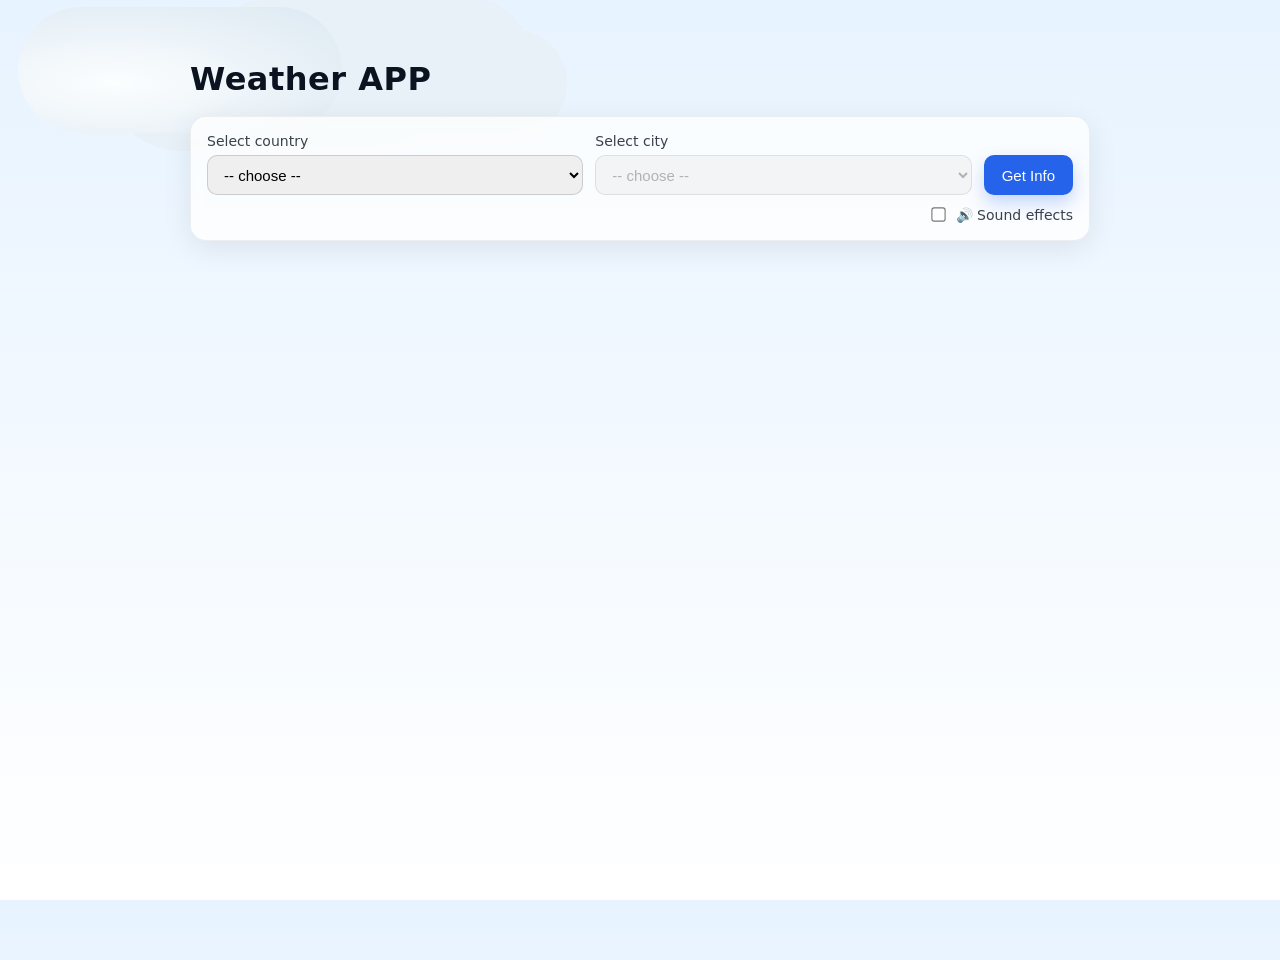
<file: index.html>
<!DOCTYPE html>
<html lang="en">
<head>
  <meta charset="UTF-8" />
  <meta name="viewport" content="width=device-width, initial-scale=1.0"/>
  <title>Weather APP</title>
  <link rel="stylesheet" href="style.css"/>
</head>
<body class="theme-initial">
  <!-- Animated sky layer -->
  <div id="sky">
    <div class="sun"></div>
    <div class="moon"></div>
    <div class="stars"></div>
    <div class="cloud cloud-1"></div>
    <div class="cloud cloud-2"></div>
    <div class="rain"></div>
    <div class="wind"></div>
    <div class="snow"></div>
  </div>

  <main class="app">
    <h1>Weather APP</h1>

    <form id="weatherForm" class="panel">
      <div class="controls">
        <label>
          <span>Select country</span>
          <select id="countrySelect" required>
            <option value="">-- choose --</option>
          </select>
        </label>

        <label>
          <span>Select city</span>
          <select id="citySelect" required disabled>
            <option value="">-- choose --</option>
          </select>
        </label>

        <button type="submit" class="btn">Get Info</button>
      </div>
    <div class="fx-row">
      <label class="sound-toggle">
        <input type="checkbox" id="soundToggle" />
        <span>🔊 Sound effects</span>
      </label>
    </div>

    </form>

    <section id="result" class="result hidden">
      <div class="info">
        <img id="wxIcon" alt="" />
        <div>
          <h2 id="wxTitle"></h2>
          <p id="wxMeta"></p>
        </div>
      </div>
    </section>
  </main>

  <script src="script.js"></script>
</body>
</html>
</file>
<file: style.css>
/* Base layout */
* { box-sizing: border-box; }
html, body { height: 100%; }
body {
  margin: 0;
  font-family: ui-sans-serif, system-ui, -apple-system, Segoe UI, Roboto, Arial, sans-serif;
  color: #0b1220;
  transition: background 0.8s ease, color 0.5s ease;
  overflow-x: hidden;
}

/* App container */
.app {
  position: relative;
  max-width: 940px;
  margin: 60px auto;
  padding: 0 20px;
}
h1 {
  margin: 0 0 18px;
  letter-spacing: 0.5px;
  font-weight: 800;
}

/* Controls panel */
.panel {
  background: rgba(255,255,255,0.75);
  backdrop-filter: blur(6px);
  border: 1px solid rgba(0,0,0,0.06);
  border-radius: 16px;
  padding: 16px;
  box-shadow: 0 8px 30px rgba(0,0,0,0.08);
}
.controls {
  display: grid;
  grid-template-columns: 1fr 1fr auto;
  gap: 12px;
  align-items: end;
}
label { display: grid; gap: 6px; }
label span { font-size: 14px; opacity: 0.8; }
select, .btn {
  height: 40px;
  border-radius: 10px;
  border: 1px solid rgba(0,0,0,0.15);
  padding: 0 12px;
  font-size: 15px;
  outline: none;
}
select:disabled { opacity: 0.6; cursor: not-allowed; }
.btn {
  background: #2563eb;
  color: white;
  border: none;
  padding: 0 18px;
  cursor: pointer;
  transition: transform .05s ease, box-shadow .2s ease, background .3s ease;
  box-shadow: 0 8px 18px rgba(37,99,235,.25);
}
.btn:hover { background:#1d4ed8; }
.btn:active { transform: translateY(1px); }

/* Result card */
.result {
  margin-top: 16px;
  background: rgba(255,255,255,0.78);
  border: 1px solid rgba(0,0,0,0.06);
  border-radius: 16px;
  padding: 16px;
  display: grid;
}
.result.hidden { display: none; }
.info { display: grid; grid-template-columns: 72px 1fr; gap: 14px; align-items: center; }
#wxIcon { width: 72px; height: 72px; }

/* ---------- SKY LAYER & THEMES ---------- */
#sky {
  pointer-events: none;
  position: fixed;
  inset: 0;
  z-index: -1;
  overflow: hidden;
}

/* Defaults */
.theme-initial { background: linear-gradient(180deg,#e7f3ff 0%, #ffffff 100%); }

/* Day / Night base palettes */
.theme-day { color: #0a4ed8; }
.theme-night { color: #1151d1; }

/* Day backgrounds adapt by weather */
.theme-day.weather-sunny   { background: linear-gradient(180deg, #87d3ff 0%, #f3fbff 100%); }
.theme-day.weather-cloudy  { background: linear-gradient(180deg, #bcd6ea 0%, #eef6fb 100%); }
.theme-day.weather-rain    { background: linear-gradient(180deg, #7fb0d6 0%, #d7e6f2 100%); }
.theme-day.weather-windy   { background: linear-gradient(180deg, #b5e0ff 0%, #f1fbff 100%); }
.theme-day.weather-snow    { background: linear-gradient(180deg, #e9f6ff 0%, #ffffff 100%); }

/* Night variants */
.theme-night.weather-clear { background: radial-gradient(80% 100% at 50% 10%, #1a2442 0%, #0d1326 70%); }
.theme-night.weather-cloudy{ background: linear-gradient(180deg, #2b324a 0%, #141a2c 100%); }
.theme-night.weather-rain  { background: linear-gradient(180deg, #1f2a3e 0%, #0f1627 100%); }
.theme-night.weather-windy { background: linear-gradient(180deg, #263351 0%, #0e172d 100%); }
.theme-night.weather-snow  { background: linear-gradient(180deg, #243050 0%, #121a31 100%); }

/* ---------- Decorative/animated elements ---------- */
.sun, .moon, .stars, .cloud, .rain, .wind, .snow { position: absolute; opacity: 0; transition: opacity .6s ease; }

/* Sun */
.sun {
  top: -80px; right: -80px;
  width: 220px; height: 220px; border-radius: 50%;
  background: radial-gradient(circle at 30% 30%, #fff7b3, #ffdd55 45%, #f9c338 70%, #f4a83c 100%);
  box-shadow: 0 0 80px 20px rgba(255,223,79,0.55);
  animation: sunFloat 18s linear infinite;
}
@keyframes sunFloat { from { transform: translateY(0); } 50% { transform: translateY(12px);} to { transform: translateY(0);} }

/* Moon & stars */
.moon {
  top: 40px; right: 60px; width: 120px; height: 120px; border-radius: 50%;
  background: radial-gradient(circle at 30% 30%, #ffffff, #e6ecff 60%, #b9c6ff 100%);
  box-shadow: 0 0 60px 10px rgba(180,200,255,0.35);
  filter: drop-shadow(0 0 20px rgba(200,220,255,.15));
}
.stars {
  inset: 0;
  background:
    radial-gradient(2px 2px at 10% 20%, #fff, transparent),
    radial-gradient(1.5px 1.5px at 30% 70%, #fff, transparent),
    radial-gradient(1.8px 1.8px at 55% 40%, #fff, transparent),
    radial-gradient(1.2px 1.2px at 80% 30%, #fff, transparent),
    radial-gradient(1.7px 1.7px at 65% 80%, #fff, transparent);
  animation: twinkle 2.5s ease-in-out infinite alternate;
}
@keyframes twinkle { from { opacity: .5;} to { opacity: 1; } }

/* Clouds */
.cloud {
  top: 12%; left: -30%;
  width: 360px; height: 140px;
  background: radial-gradient(ellipse at 30% 60%, #fff, #e8f0f6 60%, #dae6ef 100%);
  border-radius: 80px;
  filter: blur(.2px);
  box-shadow:
    110px 10px 0 10px #e8f0f6,
    210px -10px 0 0 #e8f0f6,
    260px 15px 0 -10px #e8f0f6;
  animation: cloudDrift 50s linear infinite;
}
.cloud-2 { top: 24%; animation-duration: 65s; transform: scale(.9); opacity:.85; }
@keyframes cloudDrift { from { transform: translateX(0);} to { transform: translateX(160%);} }

/* Rain (falling lines) */
.rain::before {
  content:"";
  position:absolute; inset:0;
  background-image: repeating-linear-gradient(120deg, rgba(255,255,255,.7) 0 2px, transparent 2px 12px);
  transform: skewX(-10deg);
  animation: rainFall .6s linear infinite;
}
@keyframes rainFall { from{ background-position:0 0;} to{ background-position:0 16px;} }

/* Snow (soft dots) */
.snow::before {
  content:"";
  position:absolute; inset:0;
  background-image:
    radial-gradient(3px 3px at 10% 10%, #fff, transparent),
    radial-gradient(2.5px 2.5px at 30% 30%, #fff, transparent),
    radial-gradient(3px 3px at 60% 20%, #fff, transparent),
    radial-gradient(2px 2px at 80% 35%, #fff, transparent),
    radial-gradient(2.5px 2.5px at 50% 70%, #fff, transparent);
  animation: snowFall 5s linear infinite;
}
@keyframes snowFall { from { background-position:0 0; } to { background-position:0 40px; } }

/* Wind (moving streaks) */
.wind::before {
  content:"";
  position:absolute; inset:0;
  background:
    linear-gradient(90deg, rgba(255,255,255,.0) 0%, rgba(255,255,255,.35) 40%, rgba(255,255,255,0) 60%) 0 25% / 180px 2px no-repeat,
    linear-gradient(90deg, rgba(255,255,255,.0) 0%, rgba(255,255,255,.25) 40%, rgba(255,255,255,0) 60%) 0 55% / 220px 2px no-repeat,
    linear-gradient(90deg, rgba(255,255,255,.0) 0%, rgba(255,255,255,.30) 40%, rgba(255,255,255,0) 60%) 0 75% / 200px 2px no-repeat;
  animation: windMove 2.2s linear infinite;
}
@keyframes windMove { from { background-position: -260px 25%, -260px 55%, -260px 75%; }
                      to   { background-position: 100% 25%, 100% 55%, 100% 75%; } }

/* Show/hide elements by theme + weather */
.theme-day.weather-sunny   #sky .sun { opacity: 1; }
.theme-day.weather-cloudy  #sky .cloud { opacity: .95; }
.theme-day.weather-rain    #sky .cloud, 
.theme-day.weather-rain    #sky .rain { opacity: .95; }
.theme-day.weather-windy   #sky .cloud, 
.theme-day.weather-windy   #sky .wind { opacity: .9; }
.theme-day.weather-snow    #sky .cloud, 
.theme-day.weather-snow    #sky .snow { opacity: .95; }

.theme-night #sky .moon { opacity: 1; }
.theme-night #sky .stars { opacity: .9; }
.theme-night.weather-cloudy #sky .cloud { opacity: .8; }
.theme-night.weather-rain   #sky .cloud, 
.theme-night.weather-rain   #sky .rain { opacity: .9; }
.theme-night.weather-windy  #sky .cloud, 
.theme-night.weather-windy  #sky .wind { opacity: .85; }
.theme-night.weather-snow   #sky .cloud, 
.theme-night.weather-snow   #sky .snow { opacity: .95; }

/* Make overlays fill screen */
.cloud, .rain, .wind, .snow, .stars { inset: 0; }


.fx-row {
  margin-top: 10px;
  display: flex;
  justify-content: flex-end;
}

.sound-toggle {
  display: inline-flex;
  align-items: center;
  gap: 8px;
  font-size: 14px;
  user-select: none;
}
.sound-toggle input { transform: scale(1.1); }
</file>
